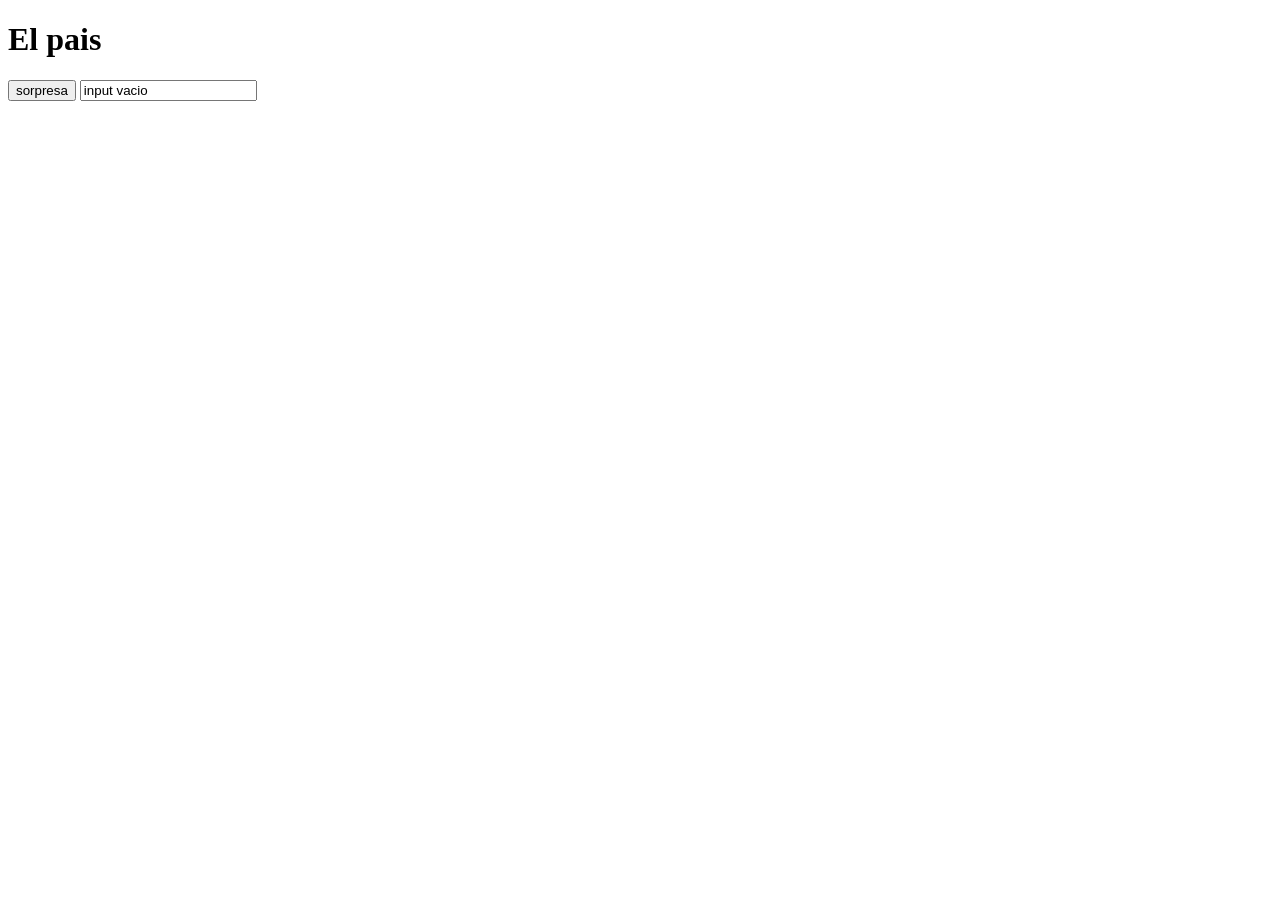
<file: PrimerCuatrimestre/HTML/ejemplos/ejemplo2/index.html>
<!DOCTYPE html>
<html lang="en">
<head>
    <meta charset="UTF-8">
    <meta name="viewport" content="width=device-width, initial-scale=1.0">
    <title>JS1</title>
    <link rel="stylesheet" href="style.css"
</head>
<body>
        <h1 id="titulo">El pais</h1>

        <button type="button" onclick="cambiarTexto()">sorpresa</button>
        <input type="text" class="inputTextoClase" name="entradaDeTexto" id="inputTexto" value="input vacio">
        
        <script type="text/javascript" src="./script.js"></script>
        
</body>
</html>
</file>
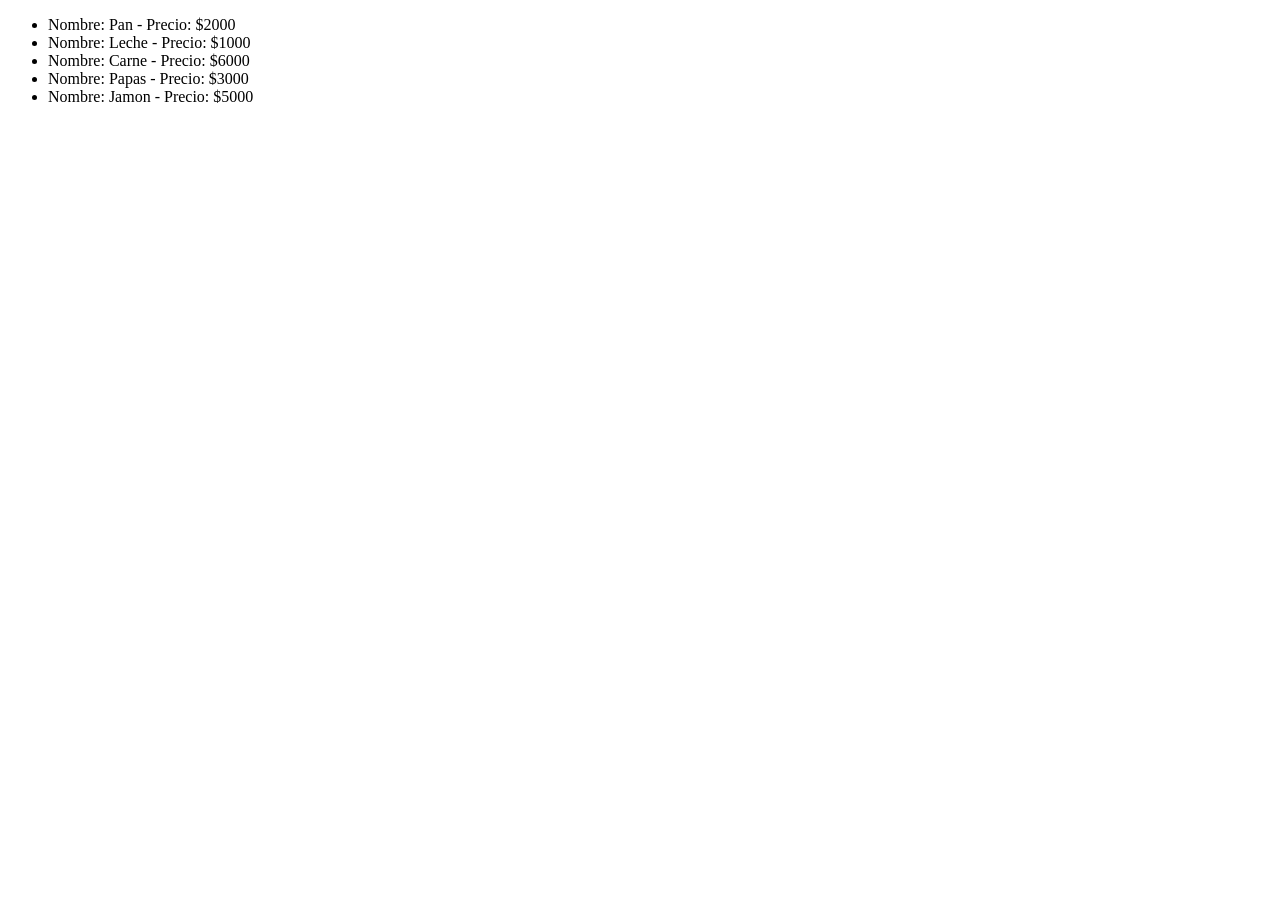
<file: PrimerCuatrimestre/HTML/ejemplos/Elementos JS/index.html>
<!DOCTYPE html>
<html lang="en">
<head>
    <meta charset="UTF-8">
    <meta name="viewport" content="width=<device-width>, initial-scale=1.0">
    <title>Crear elementos desde JavaScript</title>
</head>
<body>
    <div id="contenedor">
        <ul id="lista">

        </ul>
    </div>
    <script src="script.js"></script>
</body>
</html>
</file>
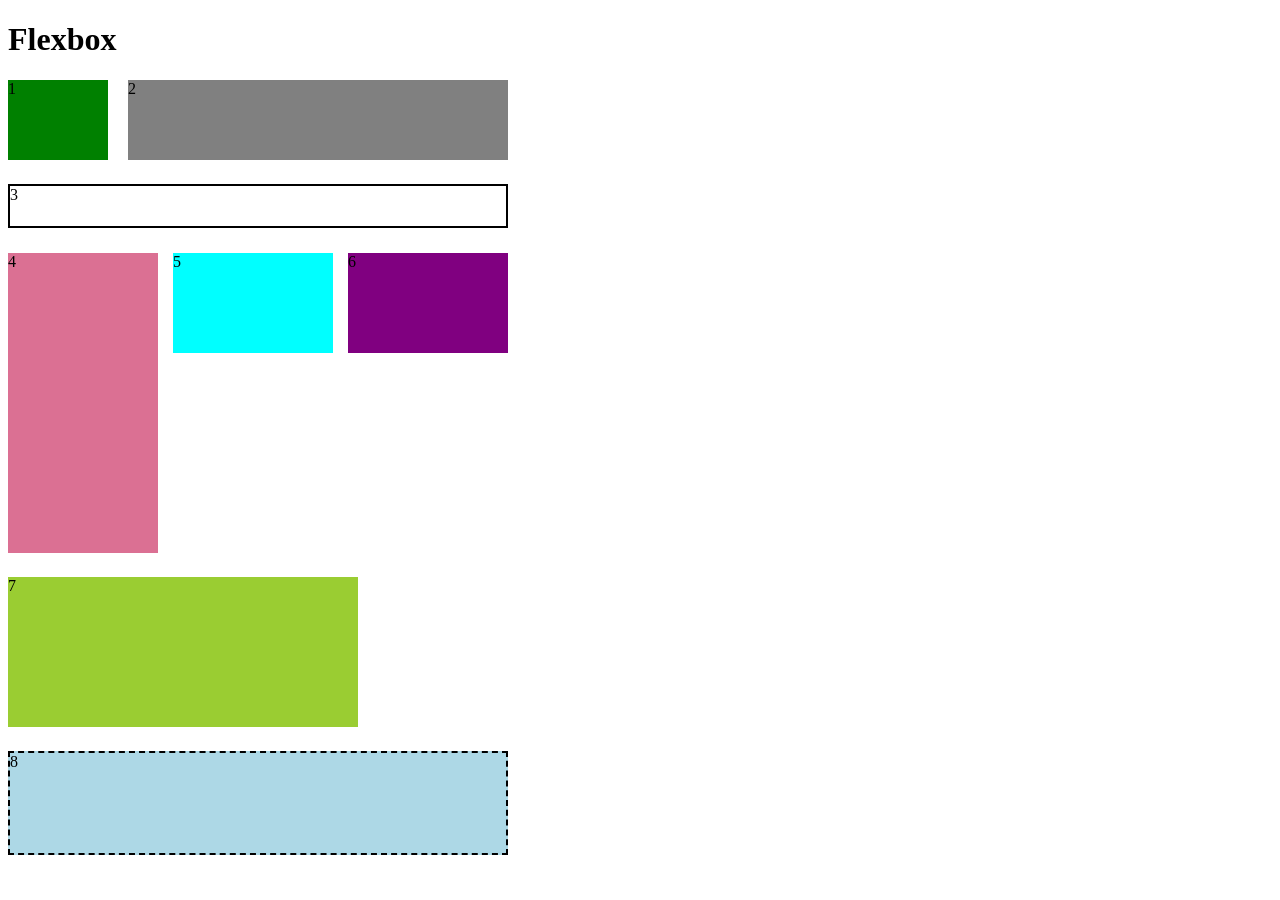
<file: PrimerCuatrimestre/HTML/ejercicios/Ejercicio/index.html>
<!DOCTYPE html>
<html lang="EN">
    <head>
        <meta charset="utf-8">
        <meta name="viewport" content="width=device-width, initial-scale=1.0">
        <title>Actividad entregable</title>
        <link rel="stylesheet" href="./style.css"
    </head>
    <body>
        <h1>Flexbox</h1>
        <div class="contenedor-flex">
            <div class="item1">1</div>
            <div class="item2">2</div>
            <div class="item3">3</div>
            <div class="item4">4</div>
            <div class="item5">5</div>
            <div class="item6">6</div>
            <div class="item7">7</div>
            <div class="item8">8</div>
        </div>
    </body>
</html>
</file>
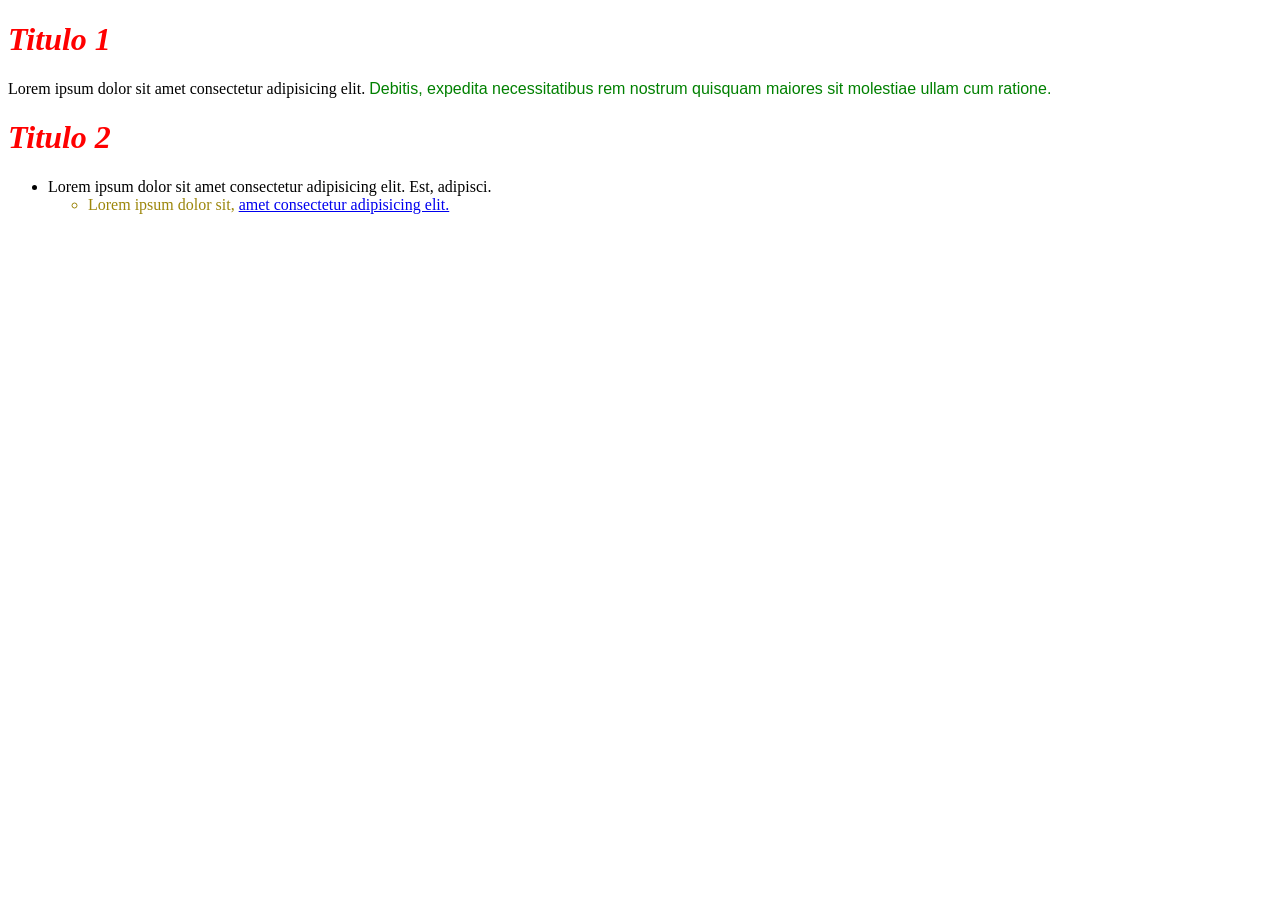
<file: PrimerCuatrimestre/HTML/ejercicios/ejercicio2/index.html>
<!DOCTYPE html>
<html lang="en">
<head>
    <meta charset="UTF-8">
    <meta name="Ejercicio 2" content="width=device-width, initial-scale=1.0">
    <title>Actividad 2 Front-end</title>
    <link rel="stylesheet" href="./style.css"
</head>
<body>
    <h1 id="title">Titulo 1</h1>
    <div>
        <p>Lorem ipsum dolor sit amet consectetur adipisicing elit. <span class="extra"> Debitis, expedita necessitatibus rem nostrum quisquam maiores sit molestiae ullam cum ratione.</span></p>
    </div>
    <h1 id="title">Titulo 2</h1>
    <ul>
        <li>Lorem ipsum dolor sit amet consectetur adipisicing elit. Est, adipisci.</li>
        <ul>
            <li>Lorem ipsum dolor sit, <a href="link.html">amet consectetur adipisicing elit.</a></li>
        </ul>
    </ul>
</body>
</html>
</file>
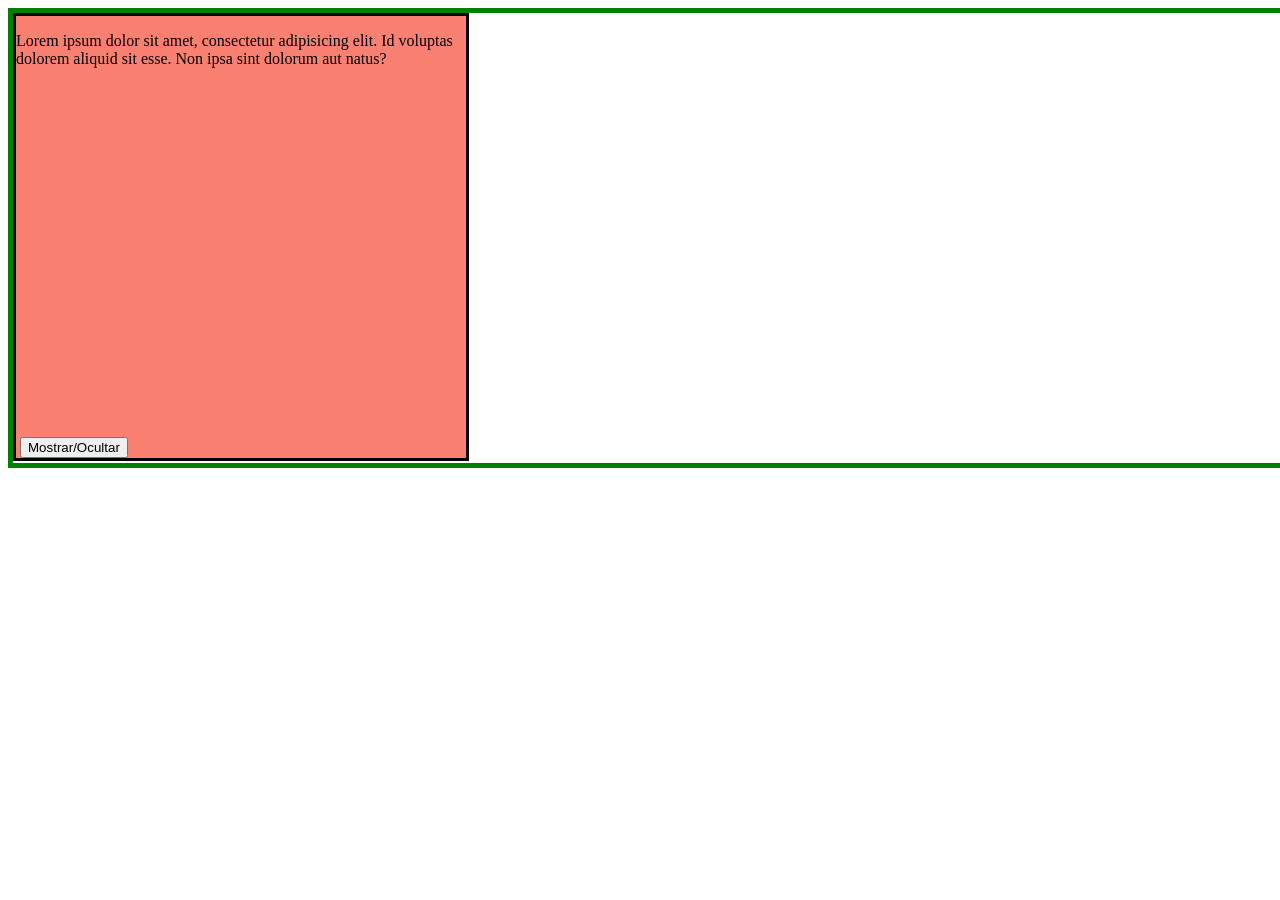
<file: PrimerCuatrimestre/HTML/ejercicios/Ejercicio3/index.html>
<!DOCTYPE html>
<html lang="en">
<head>
    <meta charset="UTF-8">
    <meta name="viewport" content="width=device-width, initial-scale=1.0">
    <title>Ejercicio entregable Front-End 3</title>
    <link rel="stylesheet" href="./style.css">
</head>
<body class="contenedor">
    <button id="boton1">Mostrar/Ocultar</button>
    <div id="parrafo1">
        <p>Lorem ipsum dolor sit amet, consectetur adipisicing elit. Id voluptas dolorem aliquid sit esse. Non ipsa sint dolorum aut natus?</p>
    </div>
    <button id="boton2">Mostrar/Ocultar</button>
    <div id="parrafo2">
        <p><b>Lorem ipsum dolor sit amet consectetur adipisicing elit. Totam, non?</b></p>
    </div>
    <script src="./script.js"></script>
</body>
</html>
</file>
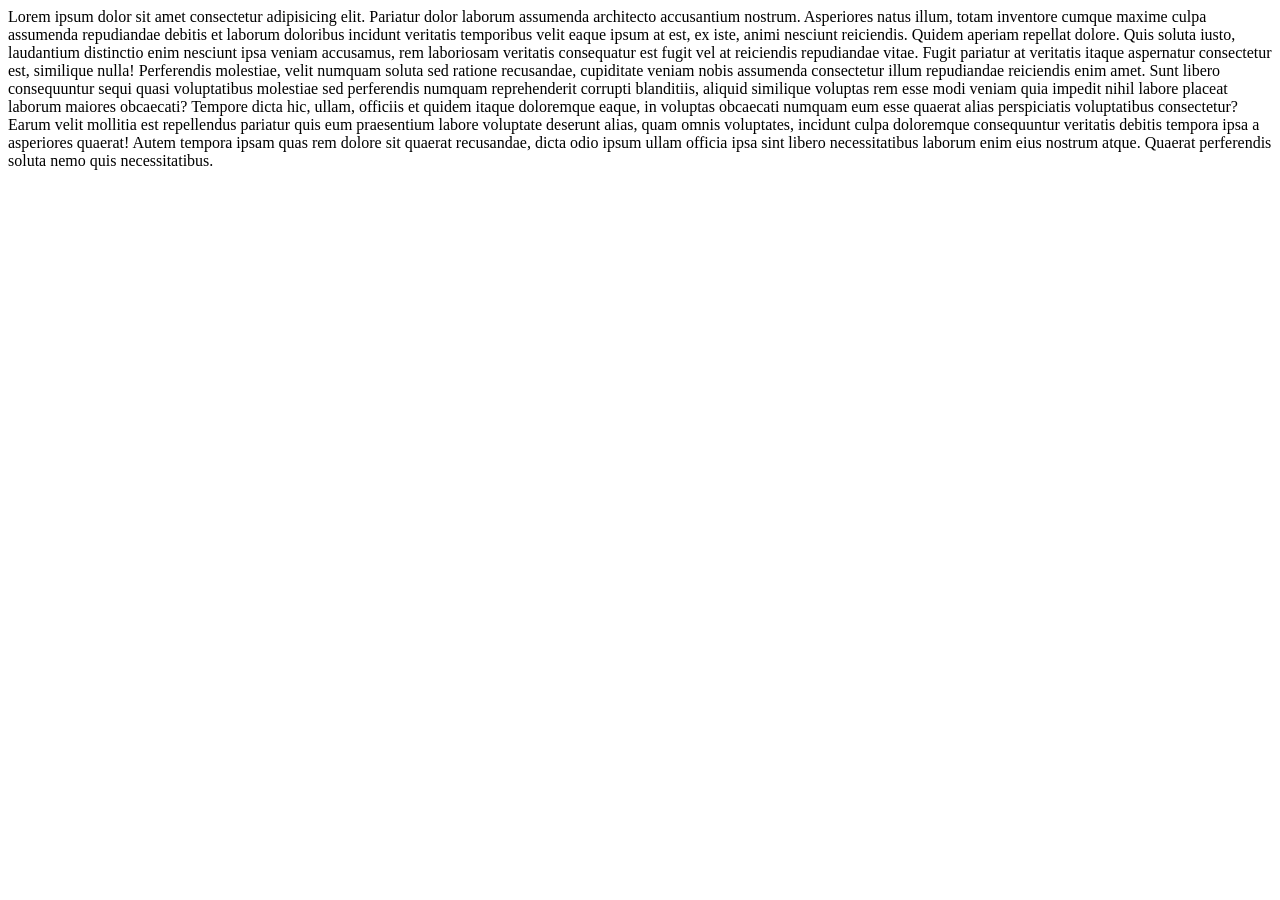
<file: PrimerCuatrimestre/HTML/ejercicios/ejercicio2/link.html>
<!DOCTYPE html>
<html lang="en">
<head>
    <meta charset="UTF-8">
    <meta name="link" content="width=device-width, initial-scale=1.0">
    <title>Link</title>
</head>
<body>
    Lorem ipsum dolor sit amet consectetur adipisicing elit. Pariatur dolor laborum assumenda architecto accusantium nostrum. Asperiores natus illum, totam inventore cumque maxime culpa assumenda repudiandae debitis et laborum doloribus incidunt veritatis temporibus velit eaque ipsum at est, ex iste, animi nesciunt reiciendis. Quidem aperiam repellat dolore. Quis soluta iusto, laudantium distinctio enim nesciunt ipsa veniam accusamus, rem laboriosam veritatis consequatur est fugit vel at reiciendis repudiandae vitae. Fugit pariatur at veritatis itaque aspernatur consectetur est, similique nulla! Perferendis molestiae, velit numquam soluta sed ratione recusandae, cupiditate veniam nobis assumenda consectetur illum repudiandae reiciendis enim amet. Sunt libero consequuntur sequi quasi voluptatibus molestiae sed perferendis numquam reprehenderit corrupti blanditiis, aliquid similique voluptas rem esse modi veniam quia impedit nihil labore placeat laborum maiores obcaecati? Tempore dicta hic, ullam, officiis et quidem itaque doloremque eaque, in voluptas obcaecati numquam eum esse quaerat alias perspiciatis voluptatibus consectetur? Earum velit mollitia est repellendus pariatur quis eum praesentium labore voluptate deserunt alias, quam omnis voluptates, incidunt culpa doloremque consequuntur veritatis debitis tempora ipsa a asperiores quaerat! Autem tempora ipsam quas rem dolore sit quaerat recusandae, dicta odio ipsum ullam officia ipsa sint libero necessitatibus laborum enim eius nostrum atque. Quaerat perferendis soluta nemo quis necessitatibus.
</body>
</html>
</file>
<file: PrimerCuatrimestre/HTML/ejemplos/ejemplo2/style.css>
.titulo {
    color:red;
}
</file>
<file: PrimerCuatrimestre/HTML/ejercicios/Ejercicio/style.css>
.contenedor-flex {
    width: 500px;
    height: 800px;
    display: flex;
    flex-direction: row;
    flex-wrap: wrap;
    justify-content: space-between;
}
.item1 {
    width: 100px;
    height: 80px;
    border: 1px;
    background-color: green;
}
.item2 {
    width: 380px;
    height: 80px;
    border: 1px;
    background-color: gray;
}
.item3 {
    width: 100%;
    height: 40px;
    border: 2px solid black;
    background-color: white;
}
.item4 {
    width: 150px;
    height: 300px;
    border: 1px;
    background-color: palevioletred;
}
.item5 {
    width: 160px;
    height: 100px;
    background-color: cyan;
}
.item6 {
    width: 160px;
    height: 100px;
    background-color: purple;
}
.item7 {
    width: 350px;
    height: 150px;
    background-color: yellowgreen;
}
.item8 {
    width: 100%;
    height: 100px;
    border: 2px dashed  black;
    background-color: lightblue;
}
</file>
<file: PrimerCuatrimestre/HTML/ejercicios/ejercicio2/style.css>
body > h1 {
    color: red;
    font-style: oblique;
}

div p span {
    color: green;
    font-family: 'Franklin Gothic Medium', 'Arial Narrow', Arial, sans-serif
}

li ~ ul {
    color: rgb(156, 134, 11);
}

a:hover {
    color:rgb(52, 52, 255)
}

a:visited::after {
    color:slateblue;
}
</file>
<file: PrimerCuatrimestre/HTML/ejercicios/Ejercicio3/style.css>
body {
    width: 200vh;
    height: 50vh;
    border: 5px solid green;
    display: flex;
    flex-direction: row;
}
#boton1 {
    visibility: visible;
    position: absolute;
    left: 20px;
    bottom: 49.1vh;
    display: block;
}

#parrafo1 {
    visibility: visible;
    width: 50vh;
    height: 49.1vh;
    border: 3px solid black;
    background-color: salmon;
    display: block;
}

#parrafo2 {
    visibility: hidden;
    position: relative;
    left: 98.2vh;
    width: 50vh;
    height: 49.1vh;
    border: 3px solid black;
    background-color: salmon;
    display: block;
}

#boton2 {
    visibility: hidden;
    position: absolute;
    left:152vh;
    bottom:325px;
    z-index: 100;
}
</file>
